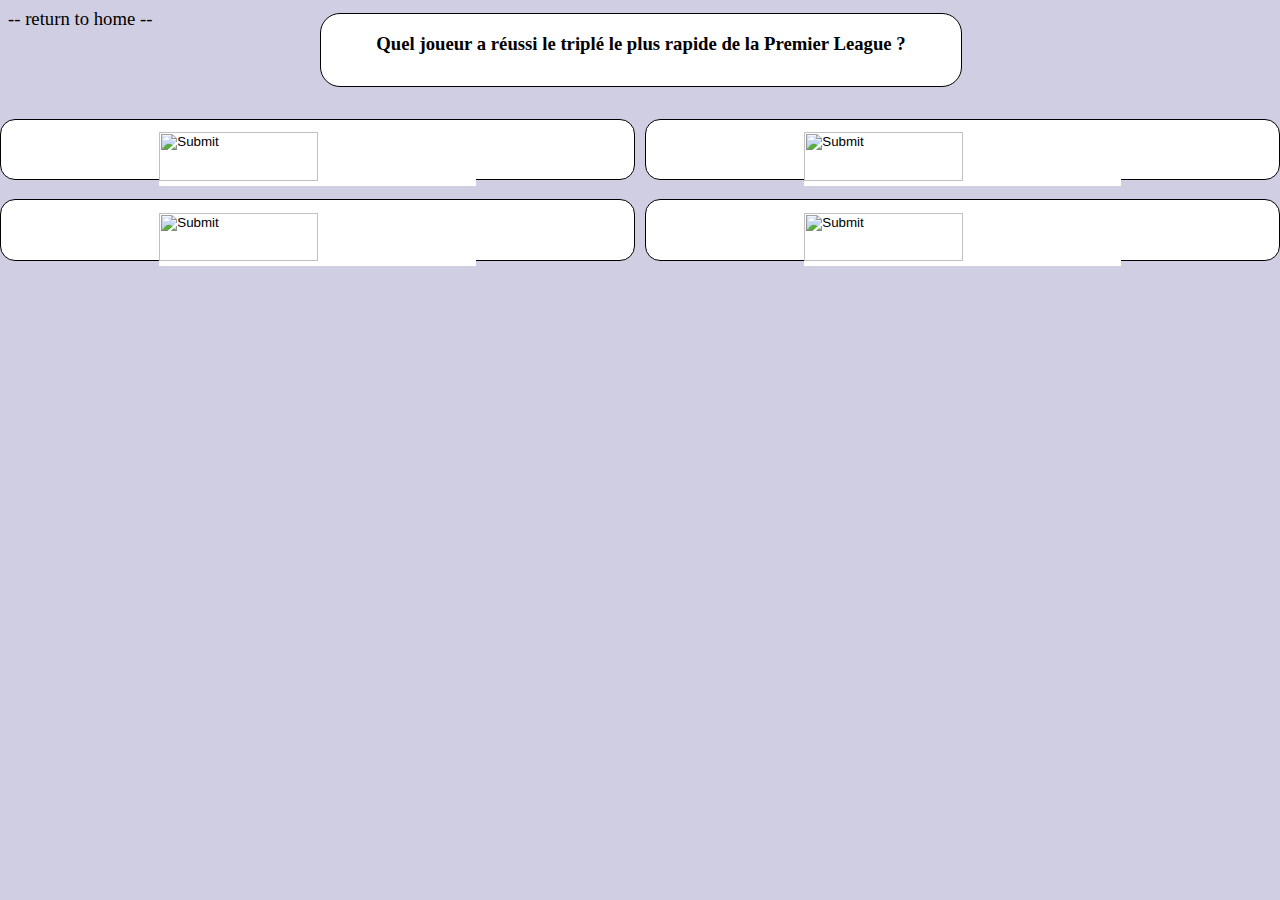
<file: Beta_version/stages_01/index.html>
<!DOCTYPE html>
<html lang="en">
    <head>
        <meta charset="UTF-8">
        <meta name="viewport" content="width=device-width, initial-scale=1.0">
        <title>Stage 1</title>
        <link href="index.css" rel="stylesheet">
        <link rel="icon" href="/home/kylian/Desktop/E-commerce/front/logo.ico">
    </head>
    <body>
        <a href="../quiz.html"> -- return to home -- </a>
        <div class="background">
            <div class="background-question">
                <h3 id="question"> </h5>
            </div>
        
            <div class="container-img">
                    <div class="background-image"> <input class="image" id="imageA" type="image" src="https://assets.goal.com/v3/assets/bltcc7a7ffd2fbf71f5/blt64890c907349b031/60db38a98491e60f790a36a9/0d5815259ae6a395605fe51fb0bad3a8fe928351.jpg?auto=webp&format=pjpg&width=3840&quality=60"> </div>
                    <div class="background-image"> <input class="image" id="imageB" type="image" src="https://sf.sports.fr/wp-content/uploads/2021/07/Lionel-Messi-3-1.jpg"></div>
                    <div class="background-image"> <input class="image" id="imageC" type="image" src="https://www.lequipe.fr/_medias/img-photo-jpg/neymar-et-le-bresil-ont-chute-en-quarts-face-a-la-croatie-a-reau-l-equipe/1500000001722433/3:269,1885:1524-828-552-75/6eec5.jpg"></div>
                    <div class="background-image"> <input class="image" id="imageD" type="image" src="https://media.ouest-france.fr/v1/pictures/MjAyMzEyOGIxYjNmNDg5MTdkN2NlYTdkMjMzOGI2NmZkNjZjMTc?width=1260&height=708&focuspoint=31%2C15&cropresize=1&client_id=bpeditorial&sign=535ef6168b60cf8b33aa54e2566dfab8eb6d72494c086ecb8fa277e77494a9bf"></div>
            </div>

            <br>
            <br>
            <br>
            <br>
        </div>
        <script src="main.js"></script>
    </body>
</html>
</file>
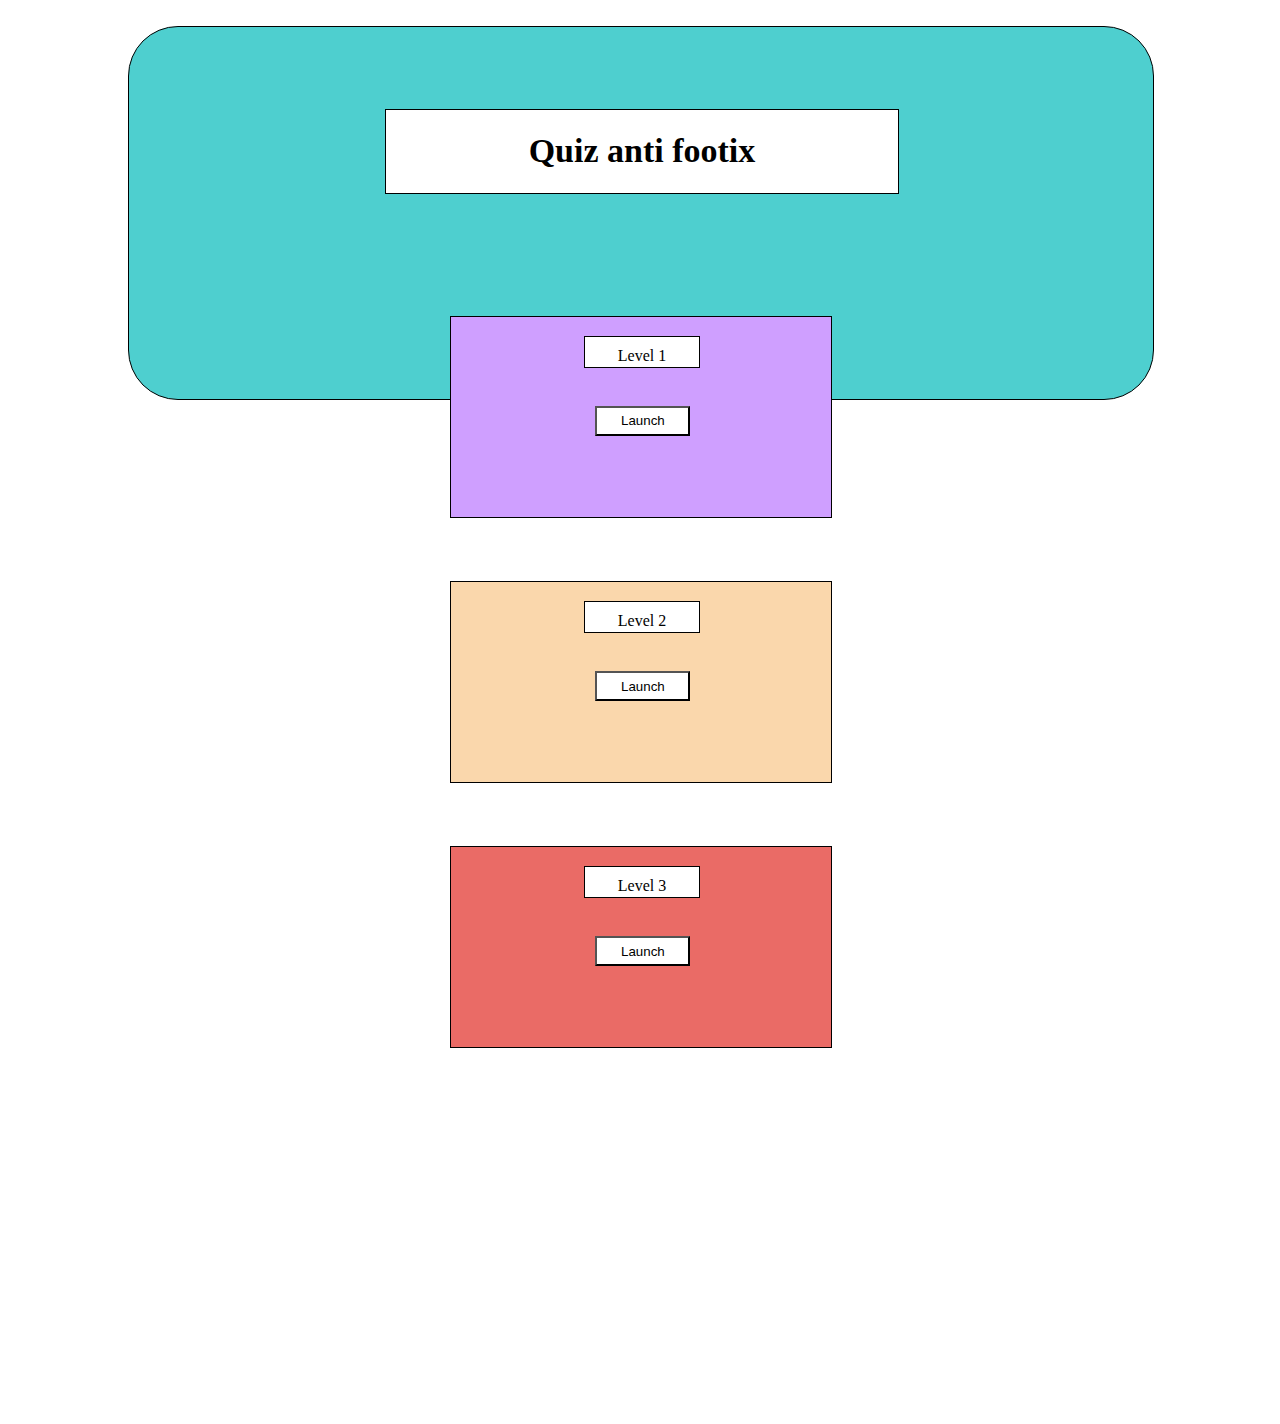
<file: Beta_version/quiz.html>
<!DOCTYPE html>
<html lang="en">

    <head>
        <meta charset="UTF-8">
        <meta name="viewport" content="width=device-width, initial-scale=1.0">
        <title>Quiz football</title>
        <link href="index.css" rel="stylesheet">
        <link rel="icon" href="/home/kylian/Desktop/E-commerce/front/logo.ico">
    </head>

    <body>
        <div class="background">
            <div class="background-title">
                <div class="title-belt">
                    <h1> Quiz anti footix </h1>
                </div>
            </div>
        </div>
        <div class="background-first_challenge">
                <div class="title-lvl_one">
                    <p style="position: relative; bottom: 20%;"> Level 1</p>
                </div>
                <button class="play-button" id="redirectButtonLvlOne"> Launch </button>
        </div>
        <div class="background-seconde_challenge">
            <div class="title-lvl_one">
                <p style="position: relative; bottom: 20%;"> Level 2</p>
            </div>
            <button class="play-button" id="redirectButtonLvlTwo"> Launch </button>
        </div>
        <div class="background-third_challenge">
            <div class="title-lvl_one">
                <p style="position: relative; bottom: 20%;"> Level 3</p>
            </div>
            <button class="play-button" id="redirectButtonLvlTwo"> Launch </button>
        </div>
        <script src="main.js"></script>
    </body>
</html>
</file>
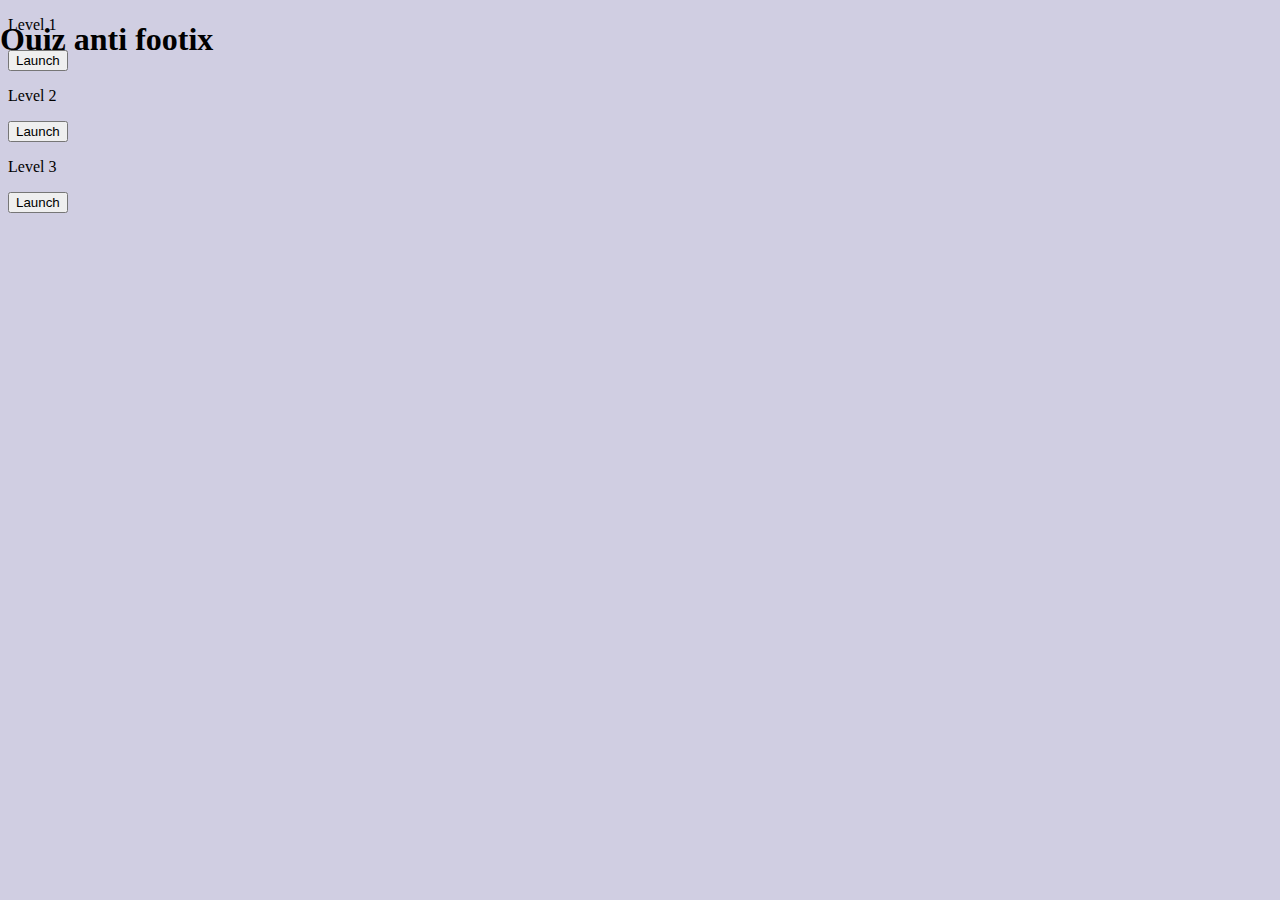
<file: New version/quiz.html>
<!DOCTYPE html>
<html lang="en">

    <head>
        <meta charset="UTF-8">
        <meta name="viewport" content="width=device-width, initial-scale=1.0">
        <title>Quiz football</title>
        <link href="index.css" rel="stylesheet">
    </head>

    <body>
        <div class="background">
            <div class="background-title">
                <div class="title-belt">
                    <h1> Quiz anti footix </h1>
                </div>
            </div>
        </div>
        <div class="background-first_challenge">
                <div class="title-lvl_one">
                    <p style="position: relative; bottom: 20%;"> Level 1</p>
                </div>
                <button class="play-button" id="redirectButtonLvlOne"> Launch </button>
        </div>
        <div class="background-seconde_challenge">
            <div class="title-lvl_one">
                <p style="position: relative; bottom: 20%;"> Level 2</p>
            </div>
            <button class="play-button" id="redirectButtonLvlTwo"> Launch </button>
        </div>
        <div class="background-third_challenge">
            <div class="title-lvl_one">
                <p style="position: relative; bottom: 20%;"> Level 3</p>
            </div>
            <button class="play-button" id="redirectButtonLvlTwo"> Launch </button>
        </div>
        <script src="main.js"></script>
    </body>
</html>
</file>
<file: Beta_version/stages_01/index.css>
body {
    background-color: #D0CEE2;
}

.background {
    width: 100%;
    height: 100%;
    position: absolute;
    background-color: #D0CEE2;
    top: 0px;
    left: 0px;
    z-index: -2;
}

.background-question {
    background-color: white;
    margin-left: 25%;
    margin-right: 35%;
    margin-top: 1%;
    height: 8%;
    width: 50%;
    border-radius: 20px;
    border: 1px solid black;
}

.container-img {
    display: grid;
    grid-template-columns: repeat(2, 1fr); /* Deux colonnes côte à côte */
    grid-template-rows: repeat(2, auto); /* Deux rangées côte à côte */
    gap: 10px; /* Marge entre les éléments (ajuste selon tes préférences) */
}

.background-image {
    margin-top: 5%;
    height: 85%;
    background-color: white;
    border-radius: 15px;
    border: 1px solid black;
}

.image {
    width: 50%;
    height: 90%;
    margin-left: 25%;
    margin-right: 35%;
    margin-top: 2%;
    background-color: white;
    
}

.image:hover {
    box-shadow: 10px 10px 20px black;
}

h3 {
    text-align: center;
}

a {
    text-decoration: none;
    color: black;
    font-size: 1.17em;
    margin-top: 5%;
}
</file>
<file: Beta_version/index.css>
.background {
    width: 100%;
    height: inherit;
    position: absolute;
    top: 0px;
    left: 0px;
    z-index: -2;
}

.background-title {
    width: 80%;
    height: 60%;
    background-color: rgb(78, 207, 207);
    margin-left: 10%;
    margin-right: 10%;
    margin-top: 2%;
    border-radius: 50px;
    margin-bottom: 80%;
    border: 1px solid black;
}

.title-belt {
    width: 50%;
    height: 15%;
    background-color: white;
    border: 1px     solid black;
    text-align: center; 
    margin-left: 25%;
    margin-top: 8%;
    margin-right: 25%;
    margin-bottom: 20%;
}

.background-first_challenge {
    margin-top: 25%;
    margin-left: 35%;
    margin-right: 35%;
    width: 30%;
    height: 200px;
    background-color: #CF9FFF;
    border: 1px solid black;

}

.background-seconde_challenge {
    margin-left: 35%;
    margin-right: 35%;
    width: 30%;
    height: 200px;
    background-color: #FAD7AC;
    margin-top: 5%;
    border: 1px solid black;

}

.background-third_challenge {
    margin-left: 35%;
    margin-right: 35%;
    width: 30%;
    height: 200px;
    background-color: #EA6B66;
    margin-top: 5%;
    border: 1px solid black;
}


.title-lvl_one {
    background-color: white;
    width: 30%;
    height: 15%;
    border: 1px solid black;
    margin-top: 5%;
    margin-left: 35%;
    text-align: center;
}

.play-button {
    height: 15%;
    width: 25%;
    background: white;
    margin-top: 10%;
    margin-left: 38%;
}

h1 {
    font-size: 34px;
}
</file>
<file: New version/index.css>
body {
    background-color: #D0CEE2;
}

.background {
    width: 100%;
    height: 100%;
    position: absolute;
    background-color: #D0CEE2;
    top: 0px;
    left: 0px;
    z-index: -2;
}

.background-question {
    background-color: white;
    margin-left: 25%;
    margin-right: 35%;
    margin-top: 1%;
    height: 8%;
    width: 50%;
    border-radius: 20px;
    border: 1px solid black;
}

.container-img {
    display: grid;
    grid-template-columns: repeat(2, 1fr); /* Deux colonnes côte à côte */
    grid-template-rows: repeat(2, auto); /* Deux rangées côte à côte */
    gap: 10px; /* Marge entre les éléments (ajuste selon tes préférences) */
}

.maClasseGrid img {
    width: 100%; /* Pour que les images occupent toute la largeur du conteneur */
    height: 100%; /* Pour maintenir les proportions originales de l'image */
}

.image-A_div {
    width: 50%;
    height: 75%;
    margin-left: 25%;
    margin-right: 35%;
    margin-top: 10%;
    background-color: white;
}

.image-B_div {
    width: 50%;
    height: 75%;
    margin-left: 25%;
    margin-right: 35%;
    margin-top: 10%;
    background-color: white;
}

.image-C_div {
    width: 50%;
    height: 75%;
    margin-left: 25%;
    margin-right: 35%;
    margin-top: 10%;
    background-color: white;
}

.image-D_div {
    width: 50%;
    height: 75%;
    margin-left: 25%;
    margin-right: 35%;
    margin-top: 10%;
    background-color: white;
}

.line-response {
    width: 100%;
    height: 2%;
    background-color: white;
    border-bottom: 1px solid black;
    border-top: 1px solid black;
}

.container-button {
    display: grid;
    grid-template-columns: repeat(2, 1fr); /* Deux colonnes côte à côte */
    grid-template-rows: repeat(2, auto); /* Deux rangées côte à côte */
    gap: 100px; /* Marge entre les éléments (ajuste selon tes préférences) */
}

.container-button button {
    width: 10%; /* Pour que les images occupent toute la largeur du conteneur */
    height: 100%; /* Pour maintenir les proportions originales de l'image */
    margin-left: 45%;
    margin-top: 5%;
}

h3 {
    text-align: center;
}

a {
    text-decoration: none;
    color: black;
    font-size: 1.17em;
    margin-top: 5%;
}
</file>
